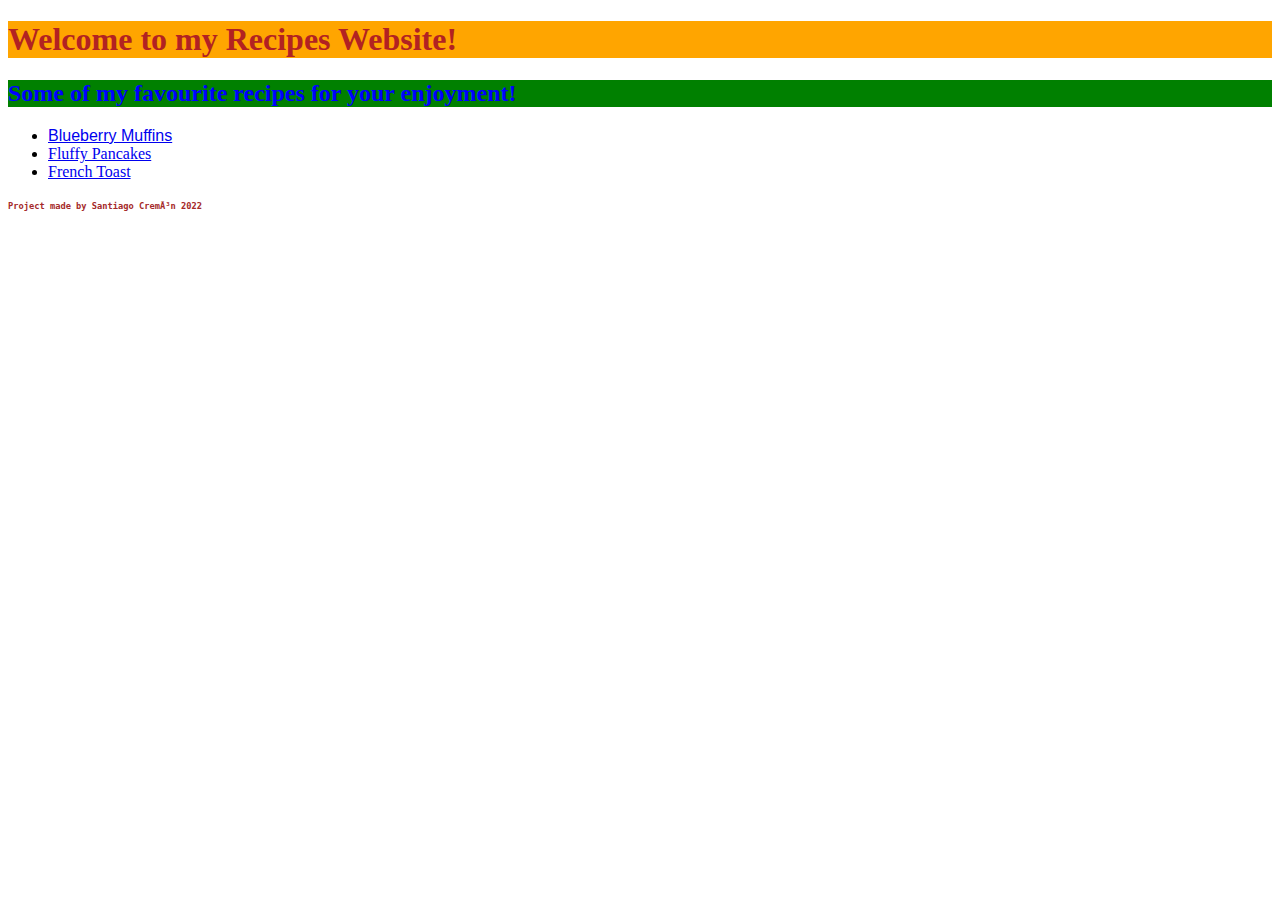
<file: index.html>
<!DOCTYPE html>
<html lang="en">
    <head>
        <title>Recipes For All!</title>
        <meta charset="uft-8">
        <link rel="stylesheet" href="style.css">
    </head>

    <body>
        <h1>Welcome to my Recipes Website!</h1>

        <h2>Some of my favourite recipes for your enjoyment!</h2>

        <ul>
            <li id="bbm"><a href="./recipes/blueberry_muffins.html">Blueberry Muffins</a></li>
            <li id="fp"><a href="./recipes/fluffy_pancakes.html">Fluffy Pancakes</a></li>
            <li id="ft"><a href="./recipes/french_toast.html">French Toast</a></li>
        </ul>

        <h6 class="firma">Project made by Santiago Cremón 2022</h6>

    </body>
</html>
</file>
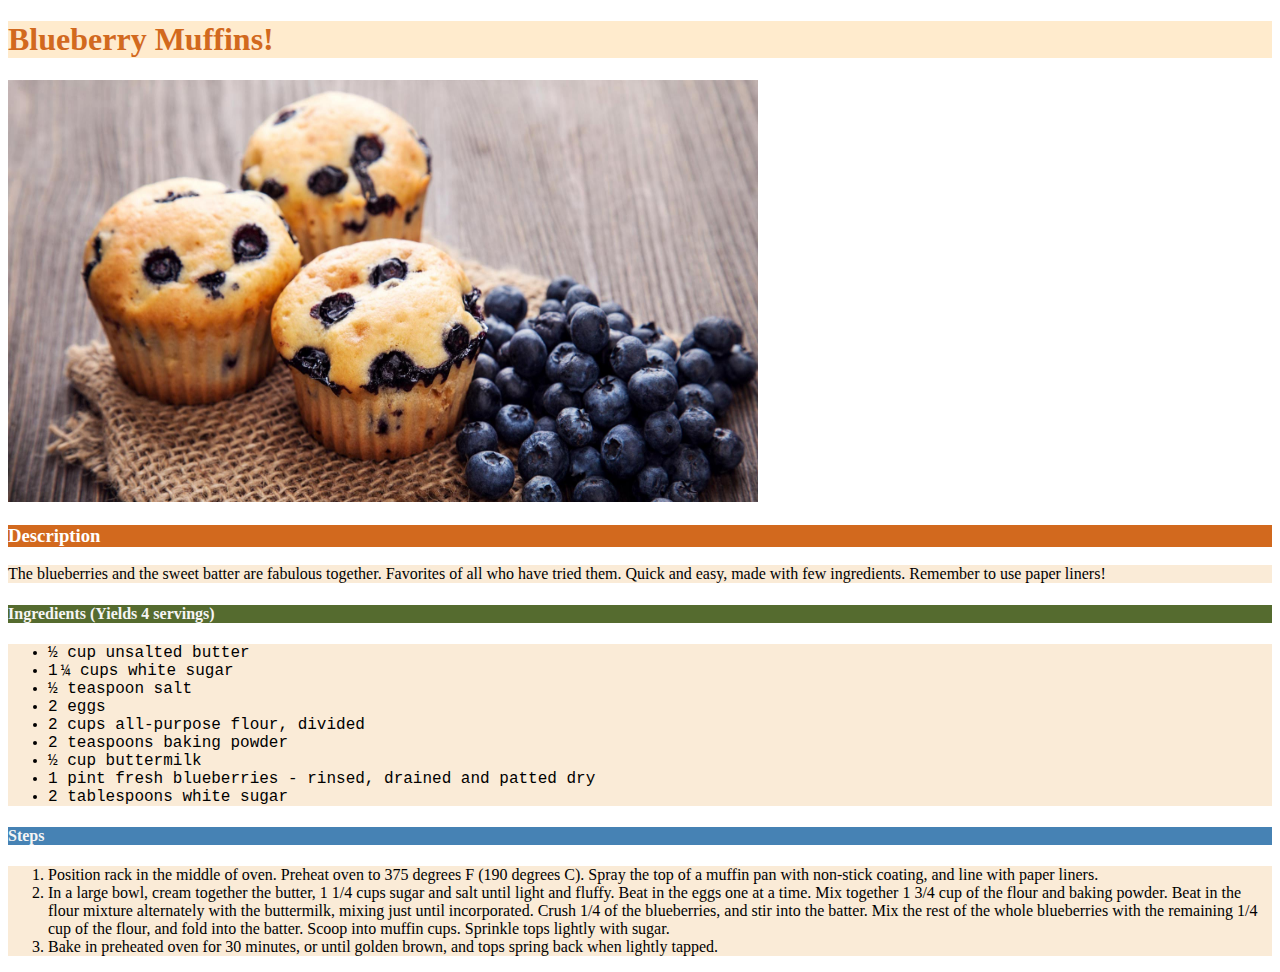
<file: recipes/blueberry_muffins.html>
<!DOCTYPE html>
<html lang="en">
    <head>
        <title>Blueberry Muffins</title>
        <meta charset="utf-8">
        <link rel="stylesheet" href="r_style.css">
    </head>

    <body>
        <h1>Blueberry Muffins!</h1>

        <img src="../images/blueberry_muffins.jpg" alt="Three blueberry muffins">
        
        <h3 class="desc">Description</h3>

        <p>
            The blueberries and the sweet batter are fabulous together. 
            Favorites of all who have tried them. Quick and easy, made 
            with few ingredients. Remember to use paper liners!
        </p>

        <h4 class="ingredients">Ingredients (Yields 4 servings)</h4>
        <ul class="ing_list">
            <li>½ cup unsalted butter</li>
            <li>1 ¼ cups white sugar</li>
            <li>½ teaspoon salt </li>
            <li>2 eggs</li>
            <li>2 cups all-purpose flour, divided</li>
            <li>2 teaspoons baking powder</li>
            <li>½ cup buttermilk</li>
            <li>1 pint fresh blueberries - rinsed, drained and patted dry</li>
            <li>2 tablespoons white sugar </li>
        </ul>

        <h4 class="steps">Steps</h4>
        <ol class="st_list">
            <li>Position rack in the middle of oven. Preheat oven to 375 degrees F (190 degrees C).
                Spray the top of a muffin pan with non-stick coating, and line with paper liners.
            </li>
            <li>
                In a large bowl, cream together the butter, 1 1/4 cups sugar and salt until light and 
                fluffy. Beat in the eggs one at a time. Mix together 1 3/4 cup of the flour and baking 
                powder. Beat in the flour mixture alternately with the buttermilk, mixing just until 
                incorporated. Crush 1/4 of the blueberries, and stir into the batter. Mix the rest of 
                the whole blueberries with the remaining 1/4 cup of the flour, and fold into the batter. 
                Scoop into muffin cups. Sprinkle tops lightly with sugar.
            </li>
            <li>
                Bake in preheated oven for 30 minutes, or until golden brown, 
                and tops spring back when lightly tapped.
            </li>
        
        </ol>
    </body>
    
</html>
</file>
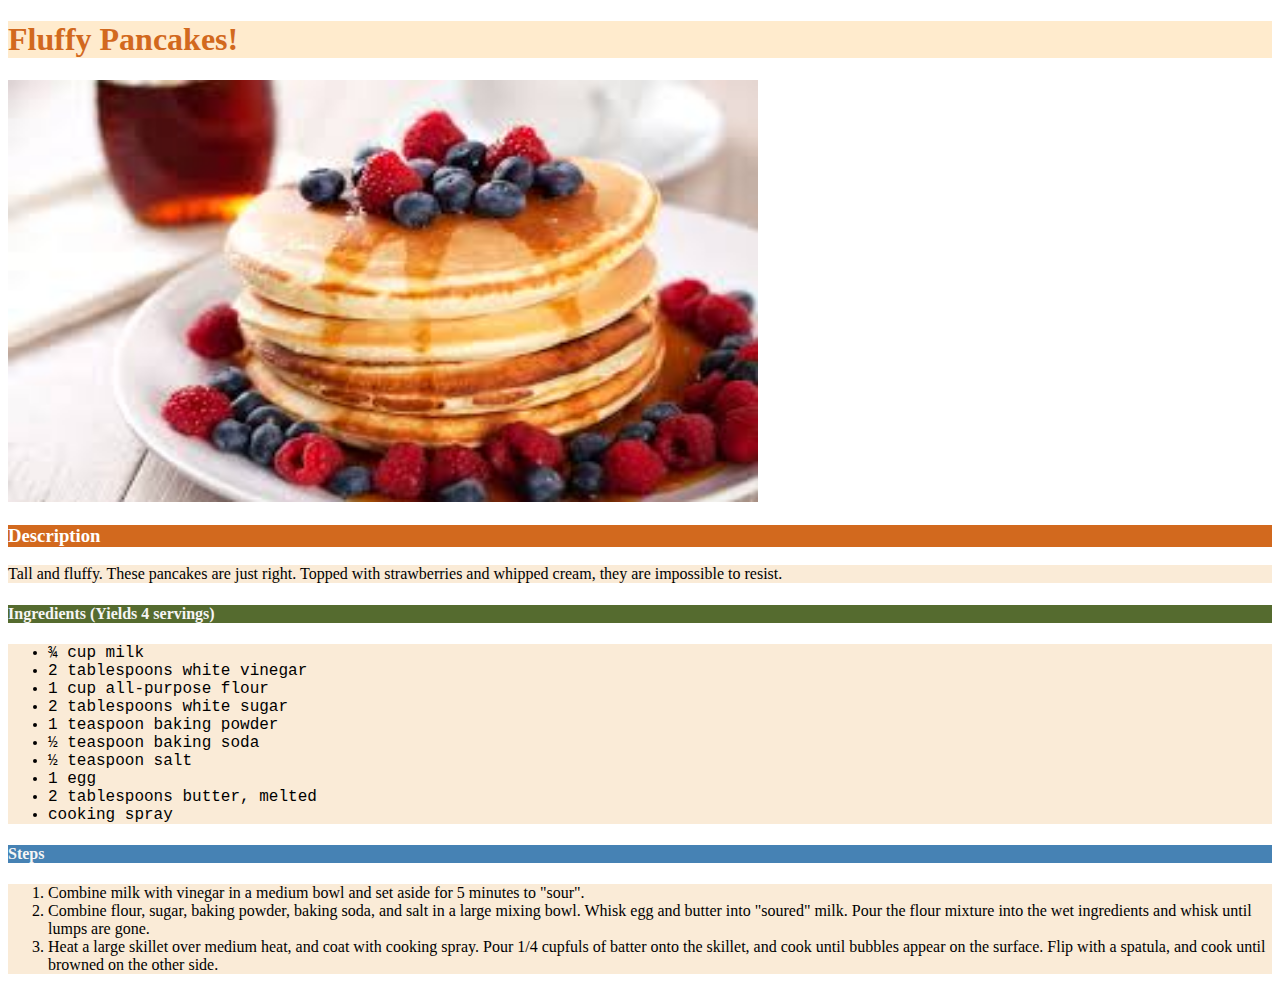
<file: recipes/fluffy_pancakes.html>
<!DOCTYPE html>
<html lang="en">
    <head>
        <title>Fluffy Pancakes</title>
        <meta charset="UTF-8">
        <link rel="stylesheet" href="r_style.css">
    </head>

    <body>
        <h1>Fluffy Pancakes!</h1>
        <img src="../images/pancakes.jpeg" alt="a tower of syrup covered pancakes showered with berries">
        
        <h3 class="desc">Description</h3>

        <p>Tall and fluffy. These pancakes are just right. 
            Topped with strawberries and whipped cream, 
            they are impossible to resist. 
        </p>

        <h4 class="ingredients">Ingredients (Yields 4 servings)</h4>
        <ul class="ing_list">
            <li>¾ cup milk</li>
            <li>2 tablespoons white vinegar</li>
            <li>1 cup all-purpose flour</li>
            <li>2 tablespoons white sugar</li>
            <li>1 teaspoon baking powder </li>
            <li>½ teaspoon baking soda</li>
            <li>½ teaspoon salt</li>
            <li>1 egg </li>
            <li>2 tablespoons butter, melted</li>
            <li>cooking spray</li>
        </ul>

        <h4 class="steps">Steps</h4>
        <ol class="st_list">
            <li>
                Combine milk with vinegar in a medium bowl and set aside 
                for 5 minutes to "sour".
            </li>
            <li>
                Combine flour, sugar, baking powder, baking soda, and salt 
                in a large mixing bowl. Whisk egg and butter into "soured" milk. 
                Pour the flour mixture into the wet ingredients and whisk until 
                lumps are gone.
            </li>
            <li>
                Heat a large skillet over medium heat, and coat with cooking spray. 
                Pour 1/4 cupfuls of batter onto the skillet, and cook until bubbles 
                appear on the surface. Flip with a spatula, and cook until browned 
                on the other side.
            </li>
        </ol>

    </body>
</html>
</file>
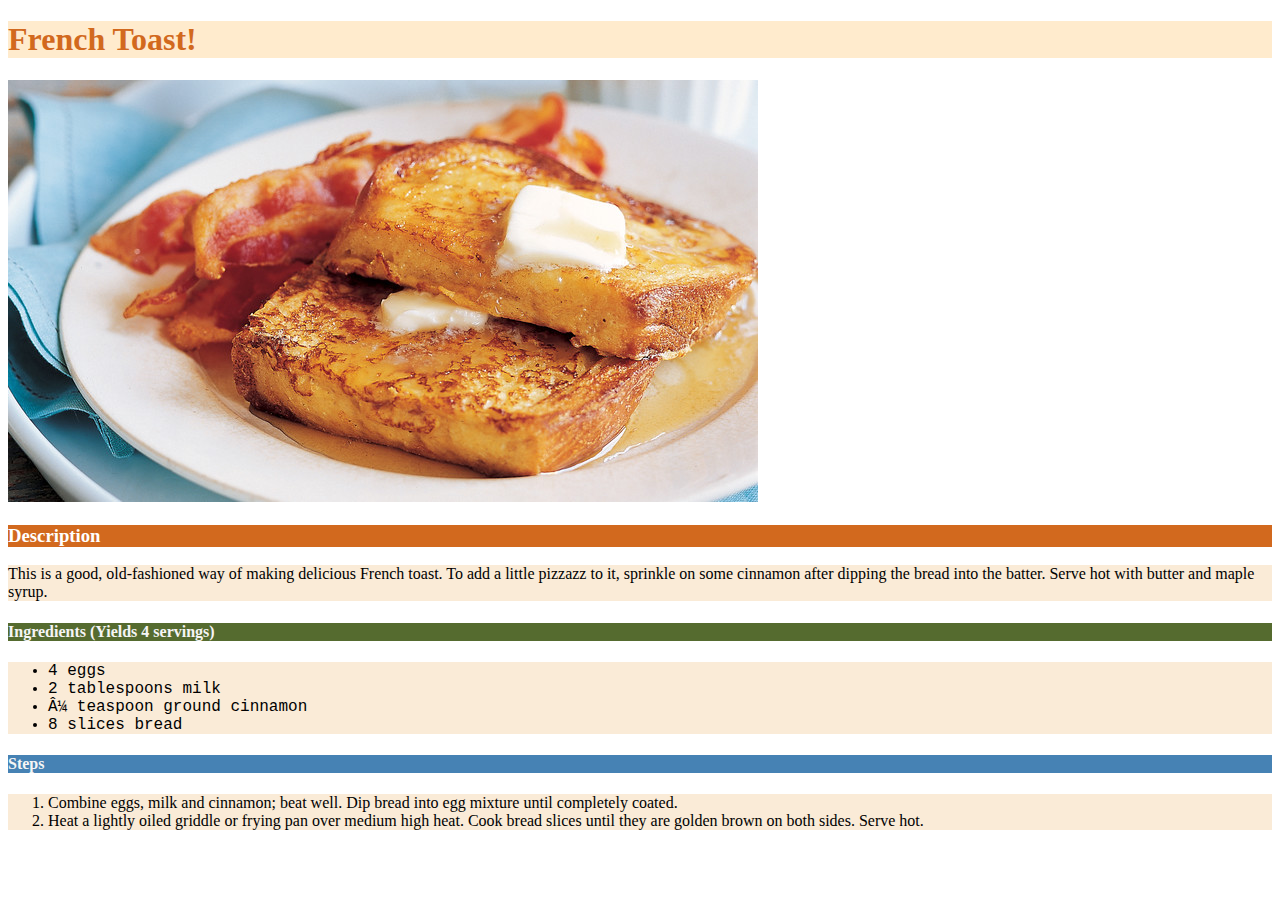
<file: recipes/french_toast.html>
<!DOCTYPE html>
<html lang="en">
    <head>
        <title>French Toast</title>
        <meta charset="en">
        <link rel="stylesheet" href="r_style.css">
    </head>

    <body>
        <h1>French Toast!</h1>
        <img src="../images/french_toast.jpeg" alt="Two french toasts with bacon on the side.">

        <h3 class="desc">Description</h3>
        <p>
            This is a good, old-fashioned way of making delicious French 
            toast. To add a little pizzazz to it, sprinkle on some 
            cinnamon after dipping the bread into the batter. 
            Serve hot with butter and maple syrup.           
        </p>
        
        <h4 class="ingredients">Ingredients (Yields 4 servings)</h4>
        <ul class="ing_list">
            <li>4 eggs</li>
            <li>2 tablespoons milk</li>
            <li>¼ teaspoon ground cinnamon</li>
            <li>8 slices bread</li>
        </ul>

        <h4 class="steps">Steps</h4>
        <ol class="st_list">
            <li>
                Combine eggs, milk and cinnamon; beat well. Dip bread 
                into egg mixture until completely coated.
            </li>
            <li>
                Heat a lightly oiled griddle or frying pan over medium high heat. 
                Cook bread slices until they are golden brown on both sides. 
                Serve hot.
            </li>
        </ol>
    </body>

</html>
</file>
<file: style.css>
h1 {
    font-family: 'Times New Roman', Times, serif;
    background-color: orange;
    color: firebrick;
    font-size: xx-large; /*It seems that custom sizes does not affect headers*/
}

h2 {
    color: blue;
    background-color: green;
    font-family: 'Times New Roman', Times, serif;
}

#bbm {
    font-family: 'Gill Sans', 'Gill Sans MT', Calibri, 'Trebuchet MS', sans-serif;
}

#fp {
    font-family: 'Times New Roman', Times, serif;
}

#ft {
    font-family: cursive;
}

.firma {
    color: brown;
    font-family: monospace;
}
</file>
<file: recipes/r_style.css>
img {
    height: 422px; /*It is good practice to indicate the proportions of the image*/
    width: 750px;
    color: ;
}

h1 {
    background-color: blanchedalmond;
    color: chocolate;
}

.desc {
    background-color: chocolate;
    color: white;
}

p,
.ing_list,
.st_list {
    background-color: antiquewhite;
}

.ingredients {
    background-color: darkolivegreen;
    color: whitesmoke;
}

.ing_list {
    font-family: 'Courier New', Courier, monospace;
}

.steps {
    background-color: steelblue;
    color: whitesmoke;
}

.st_list {
    font-family: 'Times New Roman', Times, serif;
}
</file>
